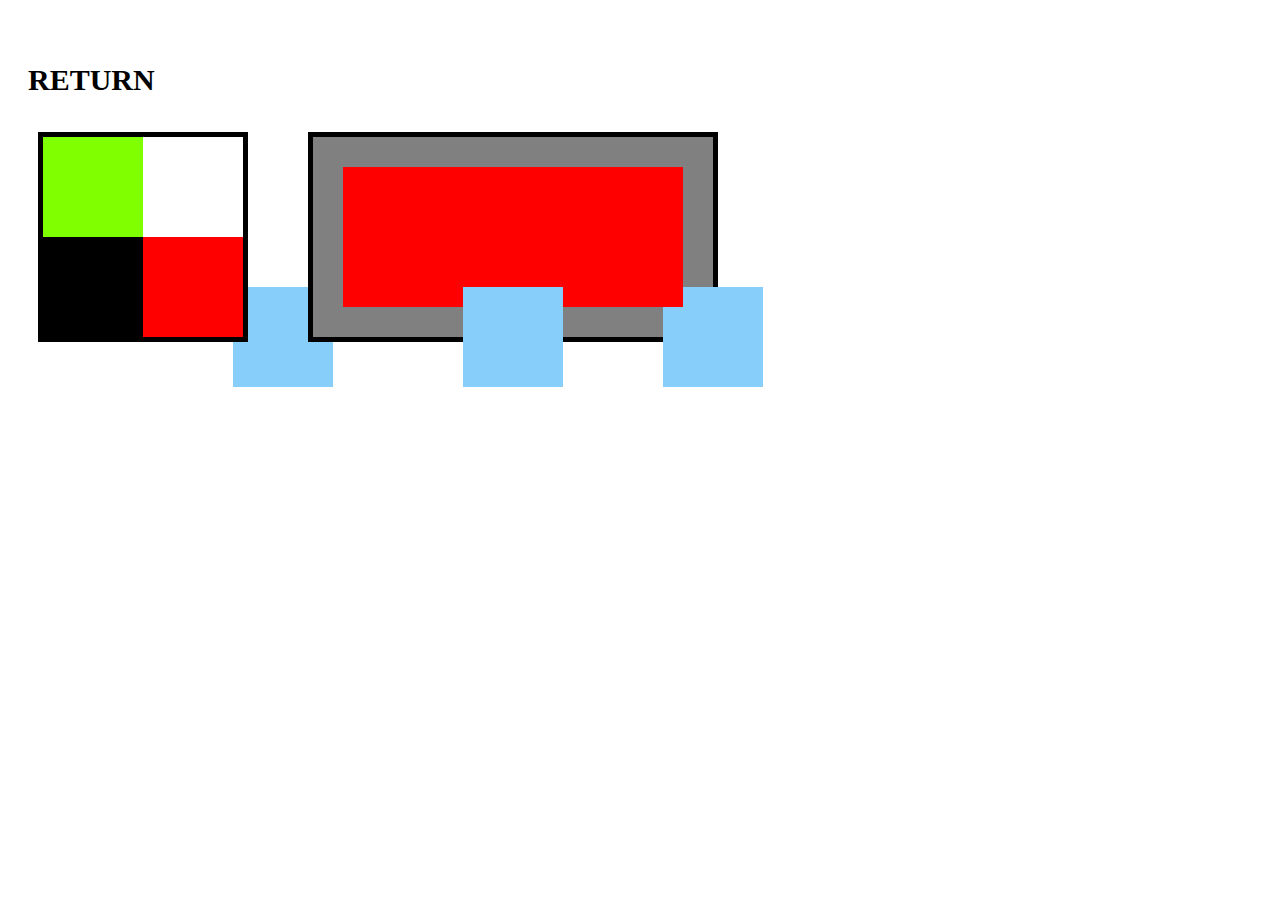
<file: pages/block.html>
<!DOCTYPE html>
<html lang="en">

<head>
  <meta charset="UTF-8">
  <meta http-equiv="X-UA-Compatible" content="IE=edge">
  <meta name="viewport" content="width=device-width, initial-scale=1.0">
  <title>Block</title>
  <link rel="stylesheet" href="../style.css">
</head>

<body>

  <div>
    <a href="../index.html">RETURN</a>
  </div>

  <div class="wrapper wrapper--sm">
    <div class="block block--1"></div>
    <div class="block block--2"></div>
    <div class="block block--3"></div>
    <div class="block block--4"></div>
  </div>

  <div class="wrapper wrapper--lg">
    <div class="block block--5 block--in-lg"></div>
    <div class="block block--6 block--in-lg"></div>
    <div class="block block--7 block--in-lg"></div>
    <div class="block-lg"></div>
  </div>

</body>

</html>
</file>
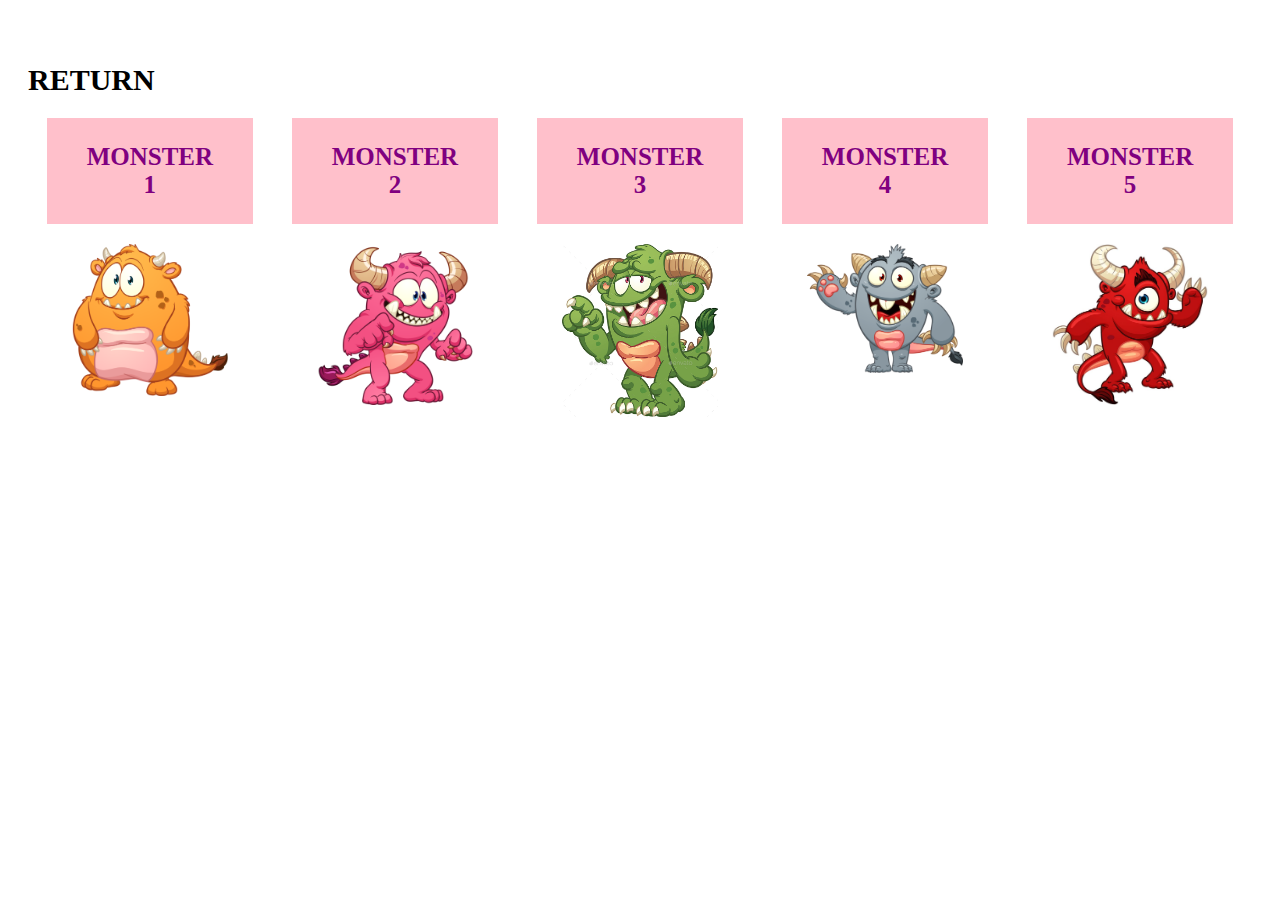
<file: pages/menu.html>
<!DOCTYPE html>
<html lang="en">

<head>
  <meta charset="UTF-8">
  <meta http-equiv="X-UA-Compatible" content="IE=edge">
  <meta name="viewport" content="width=device-width, initial-scale=1.0">
  <title>Menu</title>
  <link rel="stylesheet" href="../style.css">
</head>

<body>

  <div>
    <a href="../index.html">RETURN</a>
  </div>

  <div>
    <ul class="menu">
      <li class="menu__list">
        <figure class="menu__connect">
          <figcaption class="menu__incript">
            <a class="menu__link" href="#">Monster 1</a>
          </figcaption>
          <img class="menu__img" src="../img/monster1.png" alt="monster1">
        </figure>
      </li>
      <li class="menu__list">
        <figure class="menu__connect">
          <figcaption class="menu__incript">
            <a class="menu__link" href="#">Monster 2</a>
          </figcaption>
          <img class="menu__img" src="../img/monster2.png" alt="monster2">
        </figure>
      </li>
      <li class="menu__list">
        <figure class="menu__connect">
          <figcaption class="menu__incript">
            <a class="menu__link" href="#">Monster 3</a>
          </figcaption>
          <img class="menu__img" src="../img/monster3.jpg" alt="monster3">
        </figure>
      </li>
      <li class="menu__list">
        <figure class="menu__connect">
          <figcaption class="menu__incript">
            <a class="menu__link" href="#">Monster 4</a>
          </figcaption>
          <img class="menu__img" src="../img/monster4.png" alt="monster4">
        </figure>
      </li>
      <li class="menu__list">
        <figure class="menu__connect">
          <figcaption class="menu__incript">
            <a class="menu__link" href="#">Monster 5</a>
          </figcaption>
          <img class="menu__img" src="../img/monster5.jpg" alt="monster5">
        </figure>
      </li>
    </ul>
  </div>

</body>

</html>
</file>
<file: style.css>
:root {
  --size: 200px;
  --border: 5px;
  --gap: 30px;
}

* {
  box-sizing: border-box;
}

body {
  padding: 50px 0 0;
  background-attachment: fixed;
}

a {
  position: relative;
  display: block;
  margin: 0 10px;
  padding: 5px 10px;
  color: black;
  font-size: 30px;
  text-decoration: none;
  text-transform: uppercase;
  font-weight: 700;
}

.wrapper {
  height: calc(var(--size) + var(--border) * 2);
  margin: var(--gap);
  background-color: gray;
  border: var(--border) solid black;
  float: left;
  position: relative;
}

.wrapper--sm {
  width: calc(var(--size) + var(--border) * 2);
}

.wrapper--lg {
  width: calc(var(--size) * 2 + var(--border) * 2);
}

.block {
  width: 50%;
  height: 50%;
  color: white;
  font-size: 40px;
  display: flex;
  align-items: center;
  justify-content: center;
  position: absolute;
}

.block--1 {
  background-color: chartreuse;
  top: 0;
  left: 0;
}

.block--2 {
  background-color: white;
  top: 0;
  left: 50%;
}

.block--3 {
  background-color: black;
  top: 50%;
  left: 0;
}

.block--4 {
  background-color: rgb(255, 0, 0);
  top: 50%;
  left: 50%;
}

.block--5 {
  background-color: lightskyblue;
  left: 0;
  bottom: 0;
  transform: translate(-80%, 50%);
  z-index: -1;
}

.block--6 {
  background-color: lightskyblue;
  left: 50%;
  bottom: 0;
  transform: translate(-50%, 50%);
  z-index: 2;
}

.block--7 {
  background-color: lightskyblue;
  bottom: 0;
  right: 0;
  transform: translate(50%, 50%);
}

.block--in-lg {
  width: 25%;
}

.block-lg {
  position: absolute;
  top: var(--gap);
  right: var(--gap);
  bottom: var(--gap);
  left: var(--gap);
  z-index: 1;
  background-color: rgb(255, 0, 0);
}

.menu {
  padding: 0;
  display: flex;
  justify-content: space-evenly;
}

.menu__list {
  flex-basis: 15%;
  list-style: none;
}

.menu__connect {
  text-align: center;
  margin: 0 auto;
}

.menu__incript {
  padding: 20px;
  background-color: pink;
}

.menu__link {
  font-size: 25px;
  color: purple;
}

.menu__img {
  width: 95%;
  padding: 20px;
}

.menu__connect:hover {
  outline: 2px solid black;
}

.menu__connect:hover .menu__incript {
  background-color: purple;
}

.menu__connect:hover .menu__link {
  color: pink;
}

.home {
  position: absolute;
  top: 50%;
  left: 50%;
  transform: translate(-50%, -50%);
  margin: 0;
  padding: 0;
  display: flex;
}
</file>
